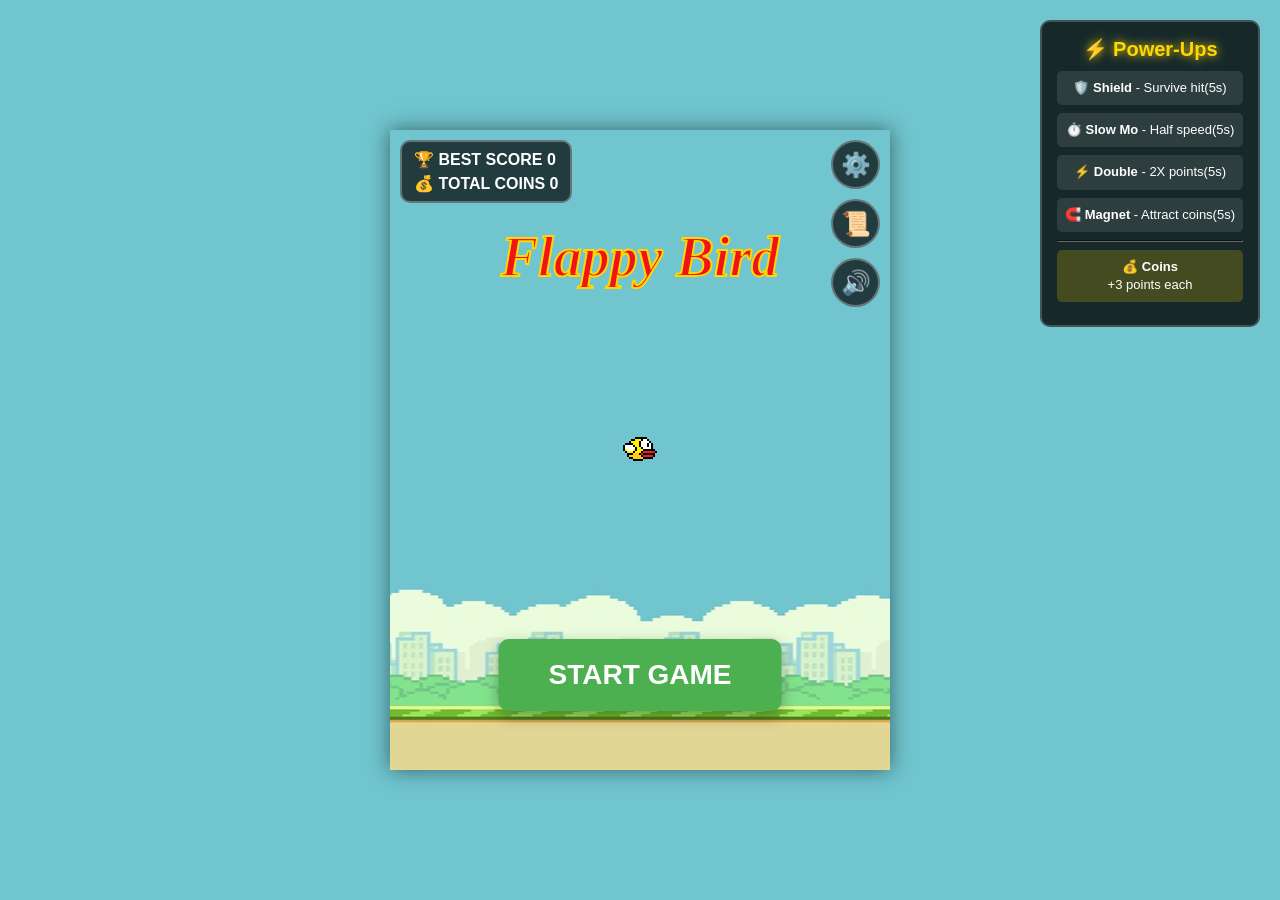
<file: index.html>
<!DOCTYPE html>
<html>
    <head>
        <meta charset="UTF-8">
        <meta name="viewport" content="width=device-width, initial-scale=1.0">
        <title>flappy Bird</title>
        <link rel="stylesheet" href="flappybird.css">
        <script src="flappybird.js"></script>
        <link rel="icon" type="image/x-icon" href="./Images/flappybird.png">
        
    </head>
    <body>

        <div class="game-container">
            <div class="lobby-stats">
                <div class="stat-item">🏆 BEST SCORE <span id="lobbyBestScore">0</span></div>
                <div class="stat-item">💰 TOTAL COINS <span id="lobbyTotalCoins">0</span></div>
            </div>

            <div class="top-right-buttons">
                <div class="icon-button" id="settingsBtn" title="Settings">⚙️</div>
                <div class="icon-button" id="historyBtn" title="History">📜</div>
                <div class="icon-button" id="soundBtn" title="Sound">🔊</div>
            </div>

            <canvas id="board"></canvas>
        </div>



        <div id="settingsPopup">
            <div class="settings-content">
                <h2>⚙️ SETTINGS</h2>
                <div class="settings-section">
                    <h3>THEME</h3>
                    <div class="theme-options">
                        <button class="theme-option-btn" id="settingsOasisBtn">
                            <div class="theme-icon">🏝️</div>
                            OASIS
                        </button>
                        <button class="theme-option-btn" id="settingsDesertBtn">
                            <div class="theme-icon">🏜️</div>
                            DESERT
                        </button>
                    </div>
                </div>

                <div class="settings-section">
                    <h3>DIFFICULTY</h3>
                    <div class="difficulty-options">
                        <button class="difficulty-option-btn" id="settingsEasyBtn">🟢 Easy</button>
                        <button class="difficulty-option-btn active" id="settingsMediumBtn">🟡 MEDIUM</button>
                        <button class="difficulty-option-btn" id="settingsHardBtn">🔴 HARD</button>
                    </div>
                </div>

                <div class="settings-section">
                    <h3>DATA MANAGEMENT</h3>
                    <div class="data-buttons">
                        <button class="data-btn clear-history-btn" id="clearHistoryBtn">🗑️ Clear History</button>
                        <button class="data-btn reset-all-btn" id="resetAllBtn">⚠️ Reset All Data</button>
                    </div> 
                </div>

                <button id="closeSettingsBtn">CLOSE</button>
            </div>
        </div>

        <div id="historyPopup">
            <div class="history-content">
                <h2>📜 GAME HISTORY</h2>
                <div class="history-list" id="historyList">
                    <p class="no-history">No games played yet!</p>
                </div>
                <button id="closeHistoryBtn">CLOSE</button>

            </div>
        </div>

        <div id="soundPopup">
            <div class="sound-content">
                <h2>🔊 SOUND</h2>
                <div class="sound-options">
                    <div class="sound-toggle">
                        <span class="sound-label">🎵 Background Music</span>
                        <label class="toggle-switch">
                            <input type="checkbox" id="musicToggle" checked>
                            <span class="toggle-slider"></span>
                        </label>
                    </div>
                    <div class="sound-toggle">
                        <span class="sound-label">🔊 Sound Effects</span>
                        <label class="toggle-switch">
                            <input type="checkbox" id="sfxToggle" checked>
                            <span class="toggle-slider"></span>
                        </label>
                    </div>
                    <div class="volume-control">
                        <span class="sound-label">🎶 Music Volume</span>
                        <div class="volume-row">
                            <input type="range" id="musicVolume" min="0" max="100" value="30" class="volume-slider">
                            <span id="musicVolumeValue">30%</span> 
                        </div>
                    </div>
                    <div class="volume-control">
                        <span class="sound-label">🔔 SFX Volume</span>
                        <div class="volume-row">
                            <input type="range" id="sfxVolume" min="0" max="100" value="100" class="volume-slider">
                            <span id="sfxVolumeValue">100%</span>
                        </div>
                    </div>

                </div>
                <button id="closeSoundBtn">CLOSE</button>
            </div>

        </div>

        <div id="heading">
            Flappy Bird
        </div>

        <button id="startBtn">START GAME</button>

        <div id="instructions">Tap/press ↑ to Start!</div>

        <!-- <div id="pauseMenu">
            <h1>⏸️ PAUSED</h1>
            <button id="resumeBtn">RESUME</button>
            <p class="hint">Press P to resume</p>
        </div> -->

        <div id="gameOverPopup">
            <h1>💀 GAME OVER</h1>
            <p id="highScoreMessage">🏆 NEW HIGH SCORE! 🏆</p>

            <div class="game-over-stats">
                <p><strong>Your Score:</strong> 🪙 <span id="finalScore">0</span></p>
                <p><strong>Coins This Game:</strong> 💰 <span id="coinsThisGame">0</span></p>
                <p><strong>Total Coins:</strong> 💰 <span id="totalCoinsDisplay">0</span></p>
            </div>

            <div class="game-over-buttons">
                <button id="restartBtn">RESTART GAME</button>
                <button id="backToLobbyBtn">LOBBY</button>
            </div>

            <p class="hint">Press SPACE or click RESTART to play again</p>
        </div>

        <div class="powerup-legend">
            <h3>⚡ Power-Ups</h3>
            <p>🛡️ <strong>Shield</strong> - Survive hit(5s)</p>
            <p>⏱️ <strong>Slow Mo</strong> - Half speed(5s)</p>
            <p>⚡ <strong>Double</strong> - 2X points(5s)</p>
            <p>🧲 <strong>Magnet</strong> - Attract coins(5s)</p>
            <hr style="border-color:#666">
            <p style="background-color: rgba(255, 215, 0, 0.2);">💰 <strong>Coins</strong> <br> +3 points each</p>
        </div>

    </body>
</html>
</file>
<file: flappybird.css>
body{
    font-family:'Arial',sans-serif;
    text-align:center;
    background-color:#70c5ce;
    margin:0;
    padding:0;
    transition:background-color 0.5s ease;
    display:flex;
    flex-direction:column;
    align-items:center;
    justify-content:center;
    min-height:100vh;
}

.game-container{
    position:relative;
    display: inline-block;
}
#board{
    background-color:transparent;
    box-shadow:0 0 20px rgba(0,0,0,0.5);

    display: block;
}

.lobby-stats{
    position:absolute;
    top:10px;
    left:10px;
    background-color: rgba(0,0,0,0.7);
    padding: 8px 12px;
    border-radius:10px;
    z-index:995;
    display:flex;
    flex-direction:column;
    gap:5px;
    border:2px solid rgba(255,255,255,0.3);
}

.stat-item{
    color:white;
    font-size:16px;
    font-weight:bold;
    text-align:left;
}

.top-right-buttons{
    position:absolute;
    top: 10px;
    right: 10px;
    display: flex;
    flex-direction:column;
    gap: 10px;
    z-index: 995;
}

.icon-button{
    background-color: rgba(0,0,0,0.7);
    color: white;
    width: 45px;
    height: 45px;
    border-radius: 50%;
    display:flex;
    align-items:center;
    justify-content:center;
    font-size:24px;
    cursor:pointer;
    border: 2px solid rgba(255,255,255,0.3);
    transition: all 0.3s ease;
}

.icon-button:hover{
    background-color: rgba(0,0,0,0.9);
    transform:scale(1.1);
}

#settingsPopup,
#historyPopup,
#soundPopup{
    display:none;
    position:fixed;
    top:0;
    left:0;
    width:100%;
    height:100%;
    background-color:rgba(0,0,0,0.8);
    z-index:2000;
    justify-content:center;
    align-items:center;
}

.settings-content,
.history-content,
.sound-content{
    position: absolute;
    top: 50%;
    left: 50%;
    transform:translate(-50%,-50%);
    background:linear-gradient(135deg,#657de9 0%,#764ba2 100%);
    padding: 30px;
    border-radius:20px;
    box-shadow:0 0 50px rgba(0,0,0,0.9);
    border:3px solid #fff;
    min-width:400px;
    max-height:80vh;
    overflow-y:auto;
}

.settings-content h2,
.history-content h2,
.sound-content h2{
    color:white;
    margin:0 0 25px 0;
    font-size:36px;
    text-shadow:3px 3px 6px rgba(0,0,0,0.5);
}

.settings-section{
    margin-bottom:15px;
}

.settings-section h3{
    color: white;
    font-size:22px;
    margin-bottom:15px;
    text-shadow:2px 2px 4px rgba(0,0,0,0.5);
}

.theme-options,
.difficulty-options{
    display:flex;
    gap:15px;
    justify-content:center;
}

.theme-option-btn{
    padding:15px 20px;
    font-size:18px;
    font-weight:bold;
    border:3px solid transparent;
    border-radius: 12px;
    cursor:pointer;
    transition: all 0.3s ease;
    background:white;
    color: #333;
    min-width:120px;
}

.theme-option-btn.active{
    border-color:#FFD700;
    box-shadow:0 0 15px rgba(255,0,0,1);
    transform:scale(1.05); 
}

.theme-option-btn:hover{
    border-color:#FFD700;
    box-shadow:0 0 15px rgba(255,215,0,0.6);
    transform:scale(1.05);
}

.theme-icon{
    font-size:32px;
    margin-bottom:5px;
}

.difficulty-option-btn{
    padding:12px 25px;
    font-size:16px;
    font-weight:bold;
    border:3px solid transparent;
    border-radius:10px;
    cursor:pointer;
    transition: all 0.3s ease;
    background:white;
    color:#333;
    min-width:100px;

}

.difficulty-option-btn.active{
    border-color:#FFD700;
    box-shadow:0 0 15px rgba(255,0,0,1);
    transform:scale(1.05);
}

.difficulty-option-btn:hover{
    border-color:#FFD700;
    box-shadow:0 0 15px rgba(255,215,0,0.6);
    transform:scale(1.05);
}

.data-buttons{
    display:flex;
    flex-direction:column;
    gap:10px;
}

.data-btn{
    padding:12px 20px;
    font-size:16px;
    font-weight:bold;
    border:none;
    border-radius:10px;
    cursor:pointer;
    transition:all 0.3s ease;
    color:white;
}

.clear-history-btn{
    background-color:#ff9800;
}

.reset-all-btn{
    background-color:#f44336
}

.clear-history-btn:hover{
    background-color: #e68900;
    transform:scale(1.02);
}

.reset-all-btn:hover{
    background-color:#d32f2f;
    transform:scale(1.02);
}

#closeSettingsBtn,
#closeHistoryBtn{
    padding: 12px 40px;
    font-size:20px;
    background-color: #4CAF50;
    color:white;
    border:none;
    border-radius:10px;
    cursor:pointer;
    font-weight:bold;
    box-shadow: 0 5px 15px rgba(0, 0, 0, 0.3);
    transition:all 0.3s ease;
    width:100%;
}
#closeHistoryBtn{
    margin-top:20px;
}

#closeSettingsBtn:hover,
#closeHistoryBtn:hover{
    background-color:#45a049;
    transform:scale(1.05);
}

.history-list{
    background-color:rgba(255,255,255,0.95);
    border-radius:10px;
    padding:15px;
    max-height:400px;
    overflow-y:auto;
}

.history-item{
    background-color:rgba(102,126,234,0.1);
    border-left:4px solid #667eea;
    padding:12px;
    margin-bottom:10px;
    border-radius:5px;
    text-align:left;
}

.history-header{
    display:flex;
    justify-content: space-between;
    align-items:center;
    margin-top:8px;
}

.history-left-info{
    display:flex;
    flex-direction:column;
    gap:5px;
}

.history-meta{
    font-size:14px;
    color:#333;
}

.history-right-info{
    display:flex;
    flex-direction:column;
    gap: 5px;
    /* align-items:center; */
}

.history-item:last-child{
    margin-bottom:0;
}

.history-date{
    font-size:12px;
    color:#666;
    margin-bottom:5px;
}

.history-stats{
    display:flex;
    justify-content:space-between;
    font-size:16px;
    font-weight:bold;
    color:#333;
}

.history-score{
    color:#ff9800;
}

.history-coins{
    color:#FFD700;
}

.no-history{
    text-align:center;
    color:#999;
    font-size:18px;
    padding:20px;
}

.sound-content{
    background:linear-gradient(135deg,#11998e 0%,#38ef7d 100%);
}

.sound-options{
    display:flex;
    flex-direction:column;
    gap:20px;
    background:rgba(255,255,255,0.15);
    padding: 20px;
    border-radius:15px;
    margin-bottom:20px;
}

.sound-toggle{
    display:flex;
    justify-content:space-between;
    align-items:center;
    padding:15px;
    background:rgba(255 ,255,255,0.1);
    border-radius:10px;
    transition: background-color 0.3s ease;
}

.sound-toggle:hover{
    background:rgba(255,255,255,0.2);
}

.sound-label{
    color:white;
    font-size:18px;
    font-weight:bold;
    text-shadow:1px 1px 2px rgba(0,0,0,0.3);
}

.toggle-switch{
    position:relative;
    display:inline-block;
    width:60px;
    height:30px;
}

.toggle-switch input{
    opacity:0;
    width:0;
    height:0;
}

.toggle-slider{
    position:absolute;
    cursor:pointer;
    top:0;
    left:0;
    right:0;
    bottom:0;
    background-color:#ccc;
    transition: 0.4s;
    border-radius:30px;
}

.toggle-slider:before{
    position:absolute;
    content:"";
    height:22px;
    width: 22px;
    left:4px;
    bottom:4px;
    background-color:white;
    transition: 0.4s;
    border-radius:50%;
    box-shadow: 0 2px 5px rgba(0,0,0,0.3);
}

input:checked+.toggle-slider{
    background-color: #4CAF50;
    box-shadow: 0 0 10px rgba(76,175,80,0.5);
}

input:checked+.toggle-slider:before{
    transform: translateX(30px);
}

.volume-control{
    display:flex;
    flex-direction:column;
    gap:10px;
    padding: 15px;
    background:rgba(255,255,255,0.1);
    border-radius:10px;
    transition:background-color 0.3s ease;
}

.volume-control:hover{
    background-color: rgba(255,255,255,0.2);
}

.volume-row{
    display:flex;
    align-items:center;
    gap:15px;
}

.volume-slider{
    -webkit-appearance:none;
    appearance:none;
    flex:1;
    height: 10px;
    border-radius:5px;
    background:linear-gradient(to right,#ddd,#fff);
    outline:none;
    cursor:pointer;
}

.volume-slider::-webkit-slider-thumb{
    -webkit-appearance:none;
    appearance:none;
    width:24px;
    height: 24px;
    border-radius: 50%;
    background:linear-gradient(135deg,#667eea,#764ba2);
    cursor:pointer;
    transition:transform 0.2s ease;
    box-shadow: 0 2px 5px rgba(0,0,0,0.3);
}

.volume-slider::-webkit-slider-thumb:hover{
    transform:scale(1.2);
}

.volume-slider::-moz-range-thumb{
    width:24px;
    height:24px;
    border-radius:50%;
    background:linear-gradient(135deg,#667eea,#764ba2);
    cursor:pointer;
    border:none;
    box-shadow:0 2px 8px rgba(0,0,0,0.3);
}

#musicVolumeValue,
#sfxVolumeValue{
    color:white;
    font-size: 16px;
    font-weight: bold;
    min-width: 50px;
    text-align: center;
    background-color: rgba(0,0,0,0.3);
    padding:5px 10px;
    border-radius:5px;
}

#closeSoundBtn{
    padding: 12px 40px;
    font-size: 20px;
    background-color :#2196F3;
    color:white;
    border:none;
    border-radius:10px;
    cursor:pointer;
    font-weight: bold;
    box-shadow:0 5px 15px rgba(0,0,0,0.3);
    transition:all 0.3s ease;
    width:100%;
}

#closeSoundBtn:hover{
    background-color: #1976D2;
    transform:scale(1.05);
}

#heading{
    display:inline-block;
    position: absolute;
    font-style:italic ;
    font-family: cursive;
    font-weight: bold;
    top: 25%;
    /* left: 45%; */
    font-size: 3.5em;
    color: hsl(0, 87%, 51%);
    -webkit-text-stroke: 2px gold;
    /* max-width: 200px;
    text-align: left; */
    /* z-index: 10001; */
}

#startBtn{
    display:block;
    position:fixed;
    top:75%;
    left:50%;
    transform:translate(-50%,-50%);
    padding:20px 50px;
    font-size:28px;
    background-color:#4CAF50;
    color:white;
    border:none;
    border-radius:10px;
    cursor:pointer;
    font-weight:bold;
    box-shadow:0 5px 15px rgba(0,0,0,0.3);
    z-index:1000;
}

#startBtn:hover{
    background-color:#45a049;
    transform:translate(-50%,-50%) scale(1.05);
}

#instructions{
    display:none;
    position:fixed;
    top:50%;
    left:50%;
    transform:translate(-50%,-50%);
    font-size:32px;
    color:white;
    font-weight:bold;
    text-shadow:3px 3px 6px rgba(0,0,0,0.7);
    animation: blink 1s infinite;
    z-index:999;
    background-color:rgba(0,0,0,0.5);
    padding:30px 50px;
    border-radius:15px;
}

@keyframes blink{
    0%, 50%, 100% {opacity:1;}
    25%, 75% {opacity:0.5;}
}

#gameOverPopup{
    display:none;
    position:fixed;
    top:50%;
    left:50%;
    transform:translate(-50%,-50%);
    background-color:white;
    padding:40px 60px;
    border-radius:15px;
    box-shadow:0 0 30px rgba(0,0,0,0.7);
    z-index:1000;
    min-width: 350px;
}

#gameOverPopup h1{
    color:#ff4444;
    margin:0 0 20px 0;
    font-size:36px;
}

.game-over-stats{
    margin:20px 0px;
}

#game-over-stats p{
    font-size:20px;
    margin:12px 0;
    color: #333;
}

#highScoreMessage{
    display: none;
    color: #FFD700;
    font-size:28px;
    font-weight: bold;
    margin:15px 0;
    animation: pulse 1s infinite;
    text-shadow: 2px 2px 4px rgba(255, 0, 0, 0.3);
}

@keyframes pulse{
    0%, 100%{transform: scale(1);}
    50%{transform: scale(1.1);}
}

.game-over-buttons{
    display: flex;
    gap: 15px;
    justify-content: center;
    margin-top: 20px;
}

#restartBtn,
#backToLobbyBtn{ 
    padding:15px 30px;
    font-size:18px;
    color:white;
    border:none;
    border-radius:8px;
    cursor:pointer;
    font-weight:bold;
    transition: all 0.3s ease;
}

#restartBtn{
    background-color:#ff9800;
}

#restartBtn:hover{
    background-color:#e68900;
    transform:scale(1.05);
}

#backToLobbyBtn{
    background-color:#2196F3;
}

#backToLobbyBtn:hover{
    background-color:#0b7dda;
    transform:scale(1.05);
}

.hint{
    font-size: 14px;
    color: #666;
    margin-top: 10px;
}


.powerup-legend{
    display: block;
    position:fixed;
    top:20px;
    right:20px;
    background-color: rgba(0, 0, 0, 0.8);
    color: white;
    padding: 15px;
    border-radius: 10px;
    font-size:14px;
    max-width:220px;
    z-index:997;
    border: 2px solid rgba(255,255,255,0.2);
}

.powerup-legend h3{
    margin:0 0 10px 0;
    color: #FFD700;
    font-size: 20px;
    text-align: center;
    text-shadow: 0 0 10px #FFD700;
}

.powerup-legend p{
    margin: 8px 0;
    font-size:13px;
    line-height:1.4;
    padding: 8px;
    background-color: rgba(255,255,255,0.1);
    border-radius:5px;
}

.history-list::-webkit-scrollbar,
.settings-content::-webkit-scrollbar,
.sound-content::-webkit-scrollbar{
    width: 8px;
}

.history-list::-webkit-scrollbar-track,
.settings-content::-webkit-scrollbar-track,
.sound-content::-webkit-scrollbar-track{
    background:rgba(0,0,0,0.1);
    border-radius:10px;
}

.history-list::-webkit-scrollbar-thumb{
    background: #667eea;
    border-radius: 10px;
}

.settings-content::-webkit-scrollbar-thumb,
.sound-content::-webkit-scrollbar-thumb{
    background:rgba(255,255,255,0.5);
    border-radius:10px;
}

.history-list::-webkit-scrollbar-thumb:hover{
    background:#764ba2;
}

.settings-content::-webkit-scrollbar-thumb:hover,
.sound-content::-webkit-scrollbar-thumb:hover{
    background:rgba(255,255,255,0.7);
}

@media(max-width:768px){

    html, body{
        height:100%;
        overflow:hidden;
        overscroll-behavior:none;
        margin:0;
        padding:0;
    }

    body{
        min-height:100dvh;
        justify-content:center;
        align-items:center;
    }
    .game-container{
        width:100vw;
        height:100dvh;
        max-width:100vw;
        max-height:100dvh;
    }

    #board{
        width:100%;
        height:100%;
        touch-action: manipulation;
    }

    .lobby-stats{
        top:8px;
        left:8px;
        padding:6px 10px;
        max-width:calc(100% - 16px);
        box-sizing:border-box;
    }

    .stat-item{
        font-size:13px;
    }

    .top-right-buttons{
        top:8px;
        right:8px;
        gap:8px;
    }

    .icon-button{
        width:40px;
        height:40px;
        font-size:22px;
    }

    .powerup-legend{
        display:none !important;
    }

    .settings-content,
    .history-content,
    .sound-content{
        min-width:0;
        width:calc(100vw - 28px);
        max-width:420px;

        max-height:calc(100dvh - 28px);
        box-sizing:border-box;

        padding:14px 12px;
        border-radius:16px;

        display:flex;
        flex-direction:column;
        gap:10px;

        overflow:hidden;
    }

    .settings-content h2,
    .history-content h2,
    .sound-content h2{
        font-size:20px;
        margin:0 0 8px 0;
    }

    .settings-section{
        margin-bottom:8px;
    }

    .settings-section h3{
        font-size:16px;
        margin-bottom:8px;
    }

    .theme-option-btn{
        font-size:14px;
        padding:10px 12px;
        min-width:0;
        flex:1 1 45%;
    }

    .theme-icon{
        font-size:26px;
        margin-bottom:4px;
    }

    .difficulty-option-btn{
        font-size:14px;
        padding:10px 12px;
        min-width:0;
        flex: 1 1 30%;
    }

    .theme-option,
    .difficulty-options{
        flex-wrap:wrap;
        gap:8px;
    }

    .data-btn{
        font-size:14px;
        padding:10px 12px;
    }

    .history-list{
        flex: 1 1 auto;
        min-height: 120px;
        max-height: none;
        overflow-y:auto;
        -webkit-overflow-scrolling: touch;
    }

    .sound-options{
        gap:12px;
        padding:12px;
        margin-bottom:10px;
    }

    .sound-toggle{
        padding:12px;
        gap:10px;
    }

    .sound-label{
        font-size:15px;
    }

    .volume-control{
        gap:12px;
        padding:12px;
    }

    .volume-row{
        gap:10px;
    }

    #musicVolumeValue,
    #sfxVolumeValue{
        font-size:14px;
        min-width:44px;
        padding:4px 8px;
    }

    #closeSettingsBtn,
    #closeHistoryBtn,
    #closeSoundBtn{
        width:100%;
        font-size:16px;
        padding:10px 14px;
        box-sizing:border-box;
        margin-top:0;
    }

    #gameOverPopup{
        min-width:0;
        width:calc(100vw - 28px);
        max-width:420px;
        padding:18px 14px;
        box-sizing:border-box;
    }

    #gameOverPopup h1{
        font-size:26px;
    }

    .game-over-buttons{
        flex-wrap:wrap;
        gap:10px;
    }

    #startBtn{
        font-size:20px;
        padding:14px 28px;
    }

    #instructions{
        font-size:20px;
        padding:16px 18px;
    }

}
</file>
